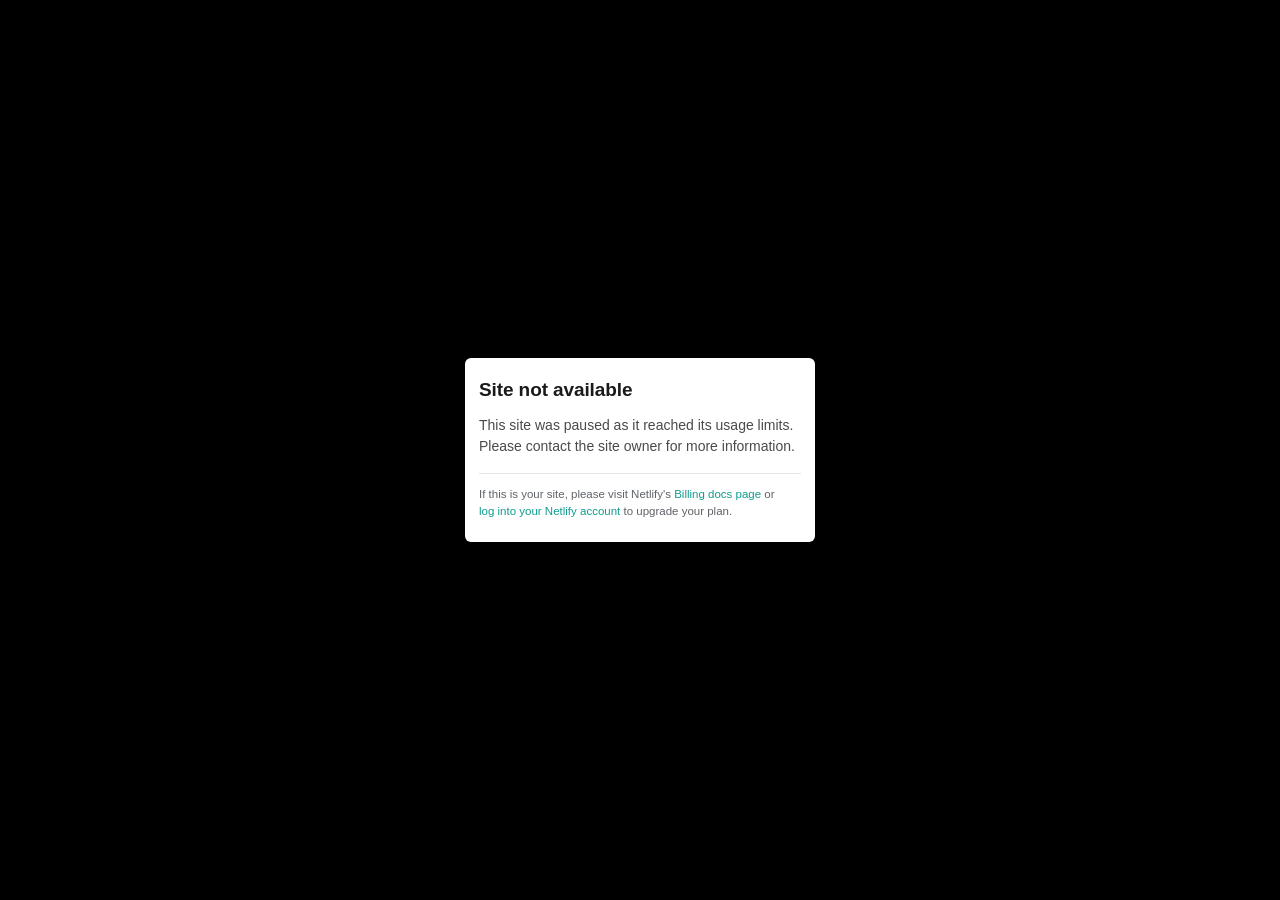
<file: paused.html>
<!doctype html>
<html lang="en">
<head>
<meta charset="utf-8">
<meta name="viewport" content="width=device-width,initial-scale=1">
<meta name="robots" content="noindex,nofollow">
<title>Site not available</title>
<style>
  html,body{height:100%}
  body{
    margin:0;
    background:#000;
    display:flex;
    align-items:center;
    justify-content:center;
    padding:16px;
    box-sizing:border-box;
    font-family:-apple-system,BlinkMacSystemFont,"Segoe UI",Roboto,"Helvetica Neue",Arial,sans-serif;
    -webkit-font-smoothing:antialiased;
    text-rendering:optimizeLegibility;
  }
  .notice{
    width:350px;
    max-width:100%;
    box-sizing:border-box;
    background:#fff;
    border-radius:6px;
    padding:20px 14px 22px;
    box-shadow:0 1px 2px rgba(0,0,0,.28),0 8px 24px rgba(0,0,0,.32);
  }
  .notice h1{
    margin:0 0 12px;
    font-size:19px;
    line-height:1.3;
    font-weight:700;
    letter-spacing:-.1px;
    color:#1a1a1a;
  }
  .notice p{
    margin:0;
    font-size:14px;
    line-height:1.5;
    color:#4a4a4a;
  }
  .notice hr{
    border:0;
    border-top:1px solid #e5e5e5;
    margin:16px 0 12px;
  }
  .notice .fine{
    font-size:11.5px;
    line-height:1.45;
    color:#5f6368;
  }
  .notice .fine a{
    color:#0f9d8f;
    text-decoration:none;
  }
  .notice .fine a:hover{text-decoration:underline}
  @media (max-width:420px){
    .notice{padding:18px 18px 20px;border-radius:5px}
    .notice h1{font-size:18px}
  }
</style>
</head>
<body>
  <main class="notice" role="main" aria-labelledby="noticeTitle">
    <h1 id="noticeTitle">Site not available</h1>
    <p>This site was paused as it reached its usage limits.<br>Please contact the site owner for more information.</p>
    <hr>
    <p class="fine">If this is your site, please visit Netlify's <a href="https://docs.netlify.com/manage/accounts-and-billing/billing/" target="_blank" rel="noopener">Billing docs page</a> or<br><a href="https://app.netlify.com/" target="_blank" rel="noopener">log into your Netlify account</a> to upgrade your plan.</p>
  </main>
</body>
</html>
</file>
